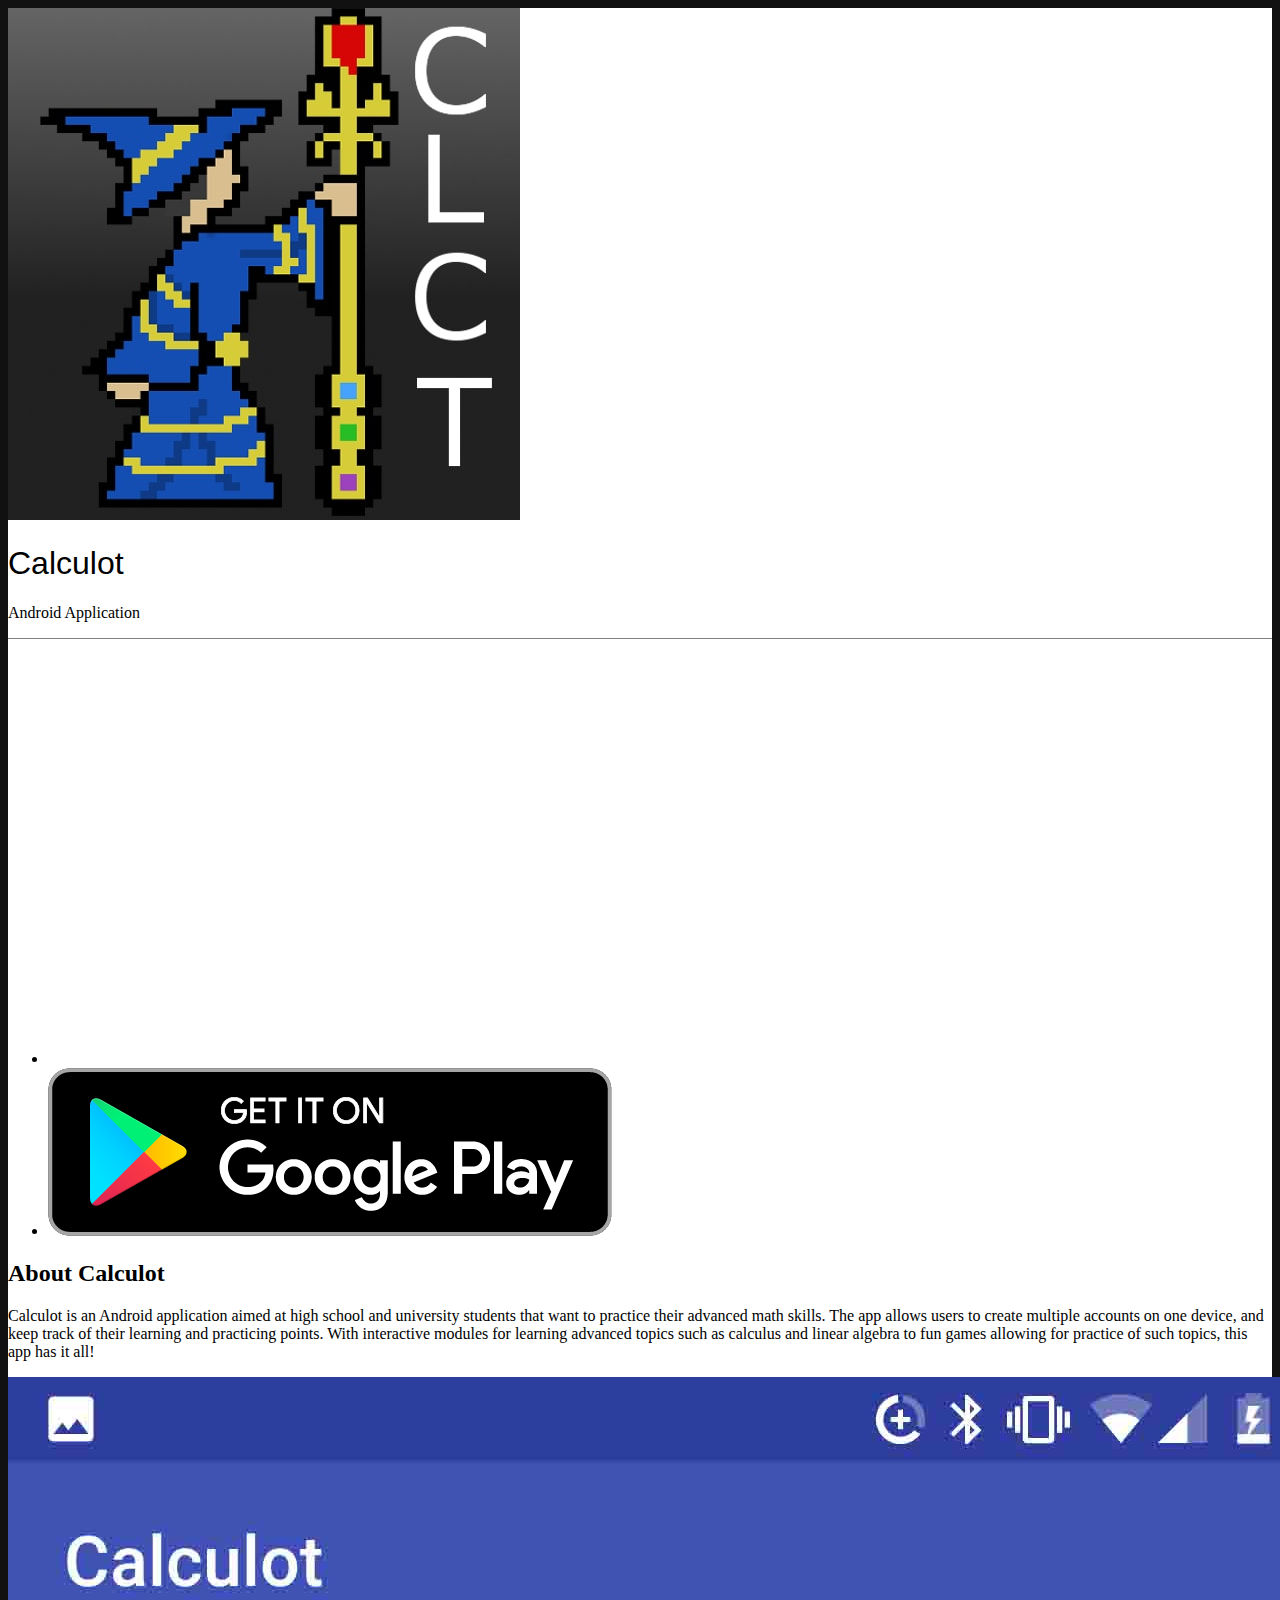
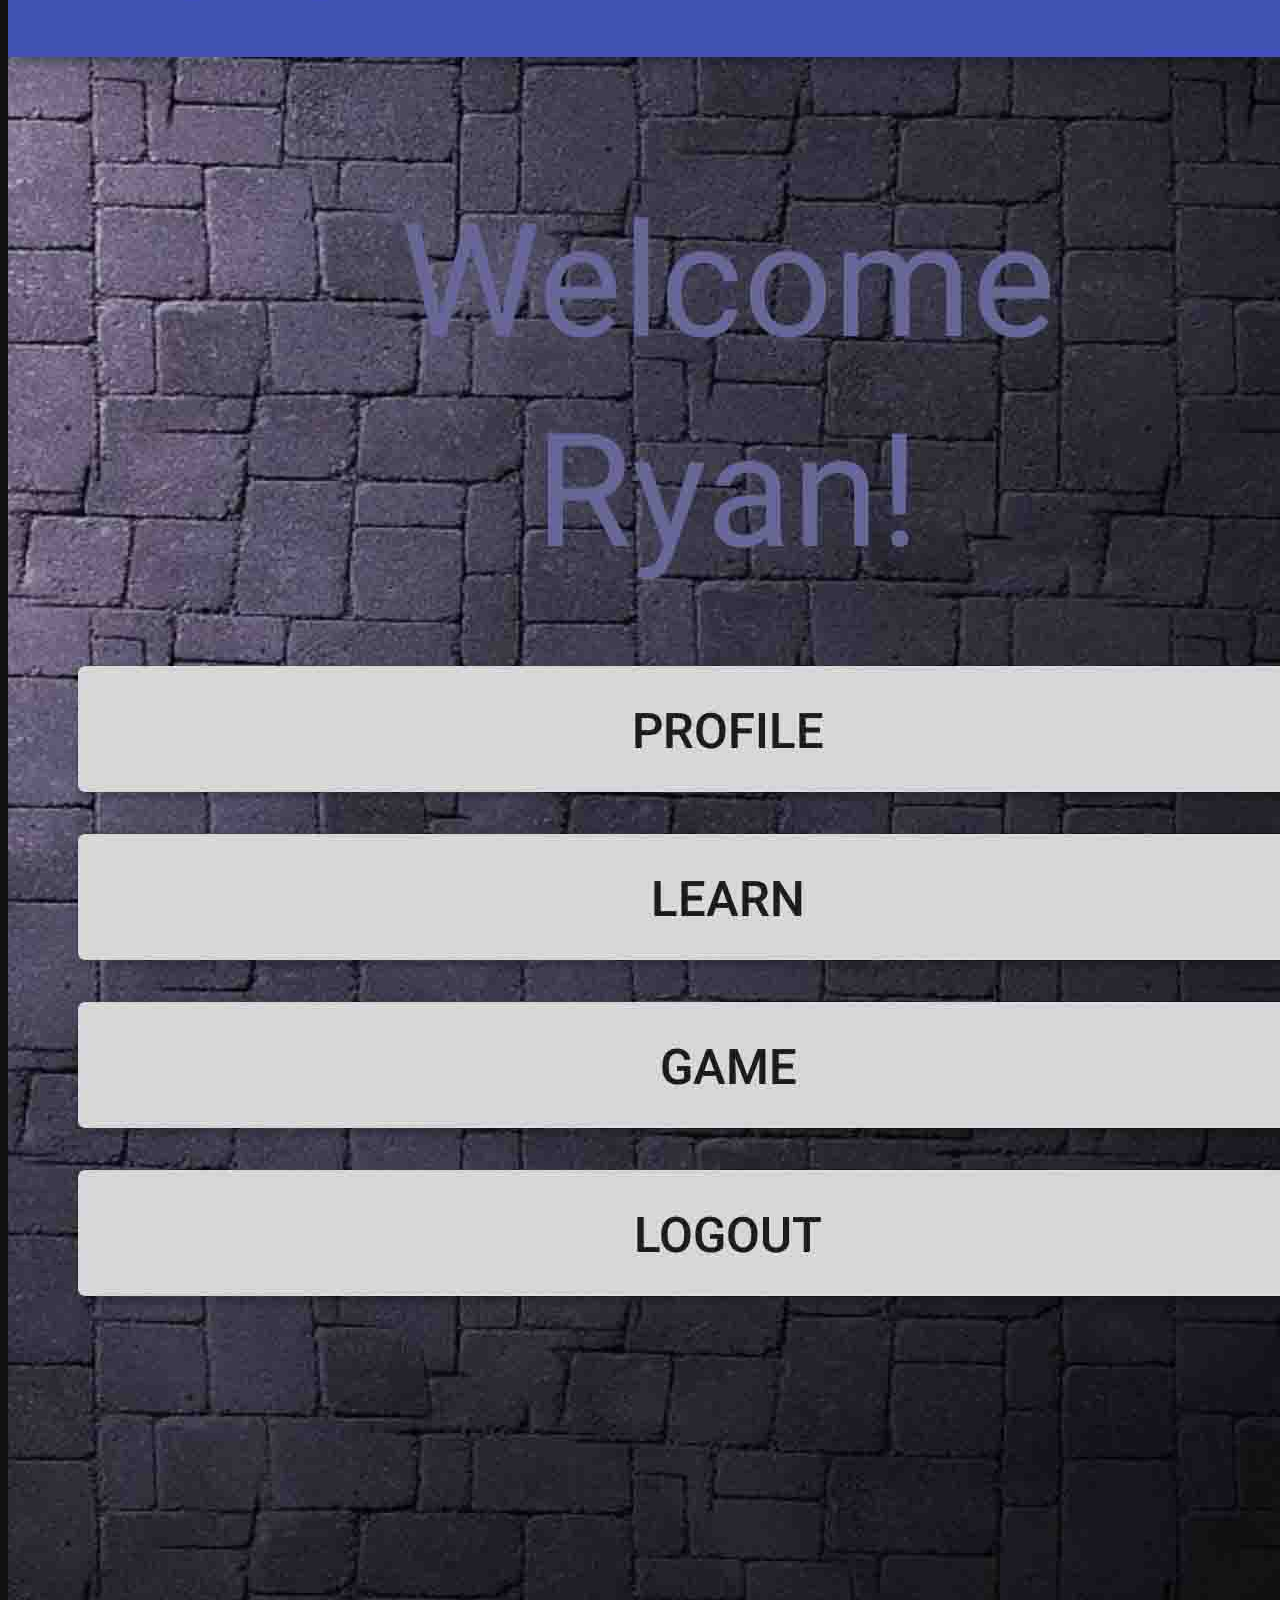
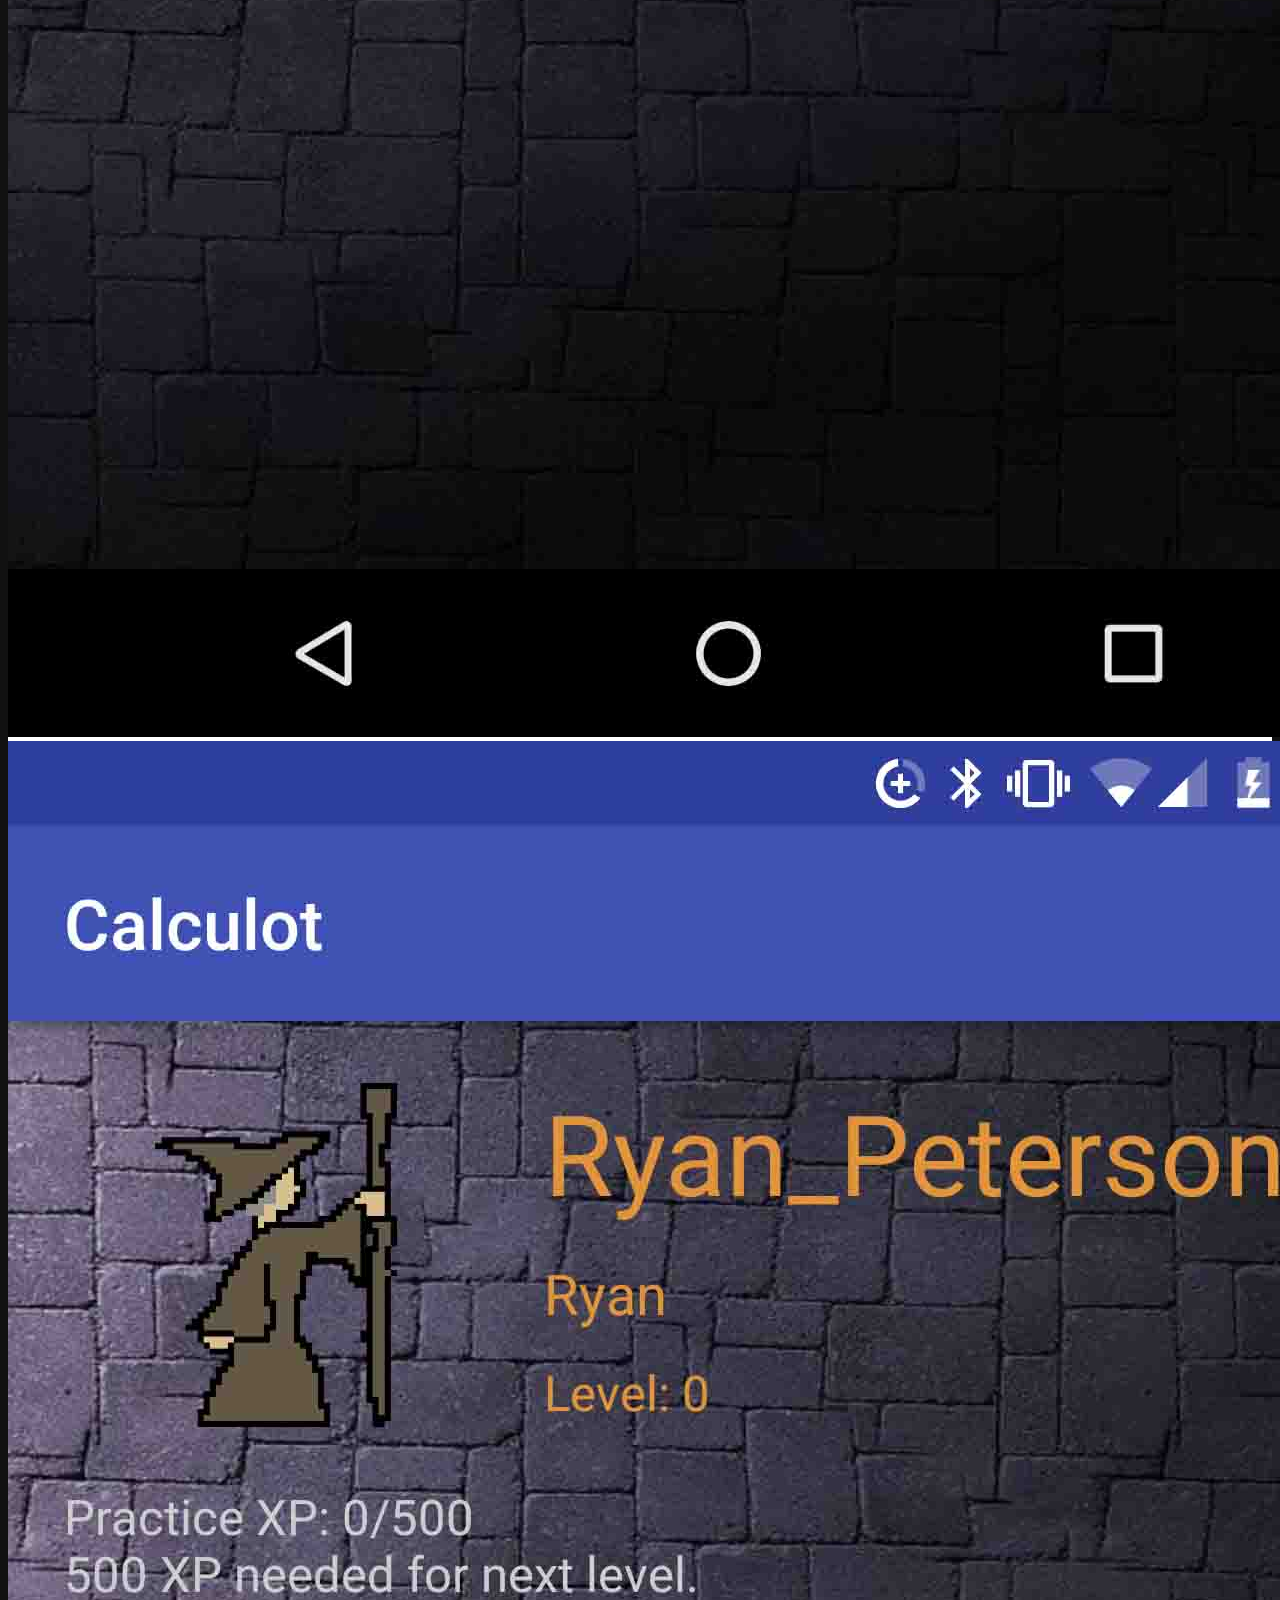
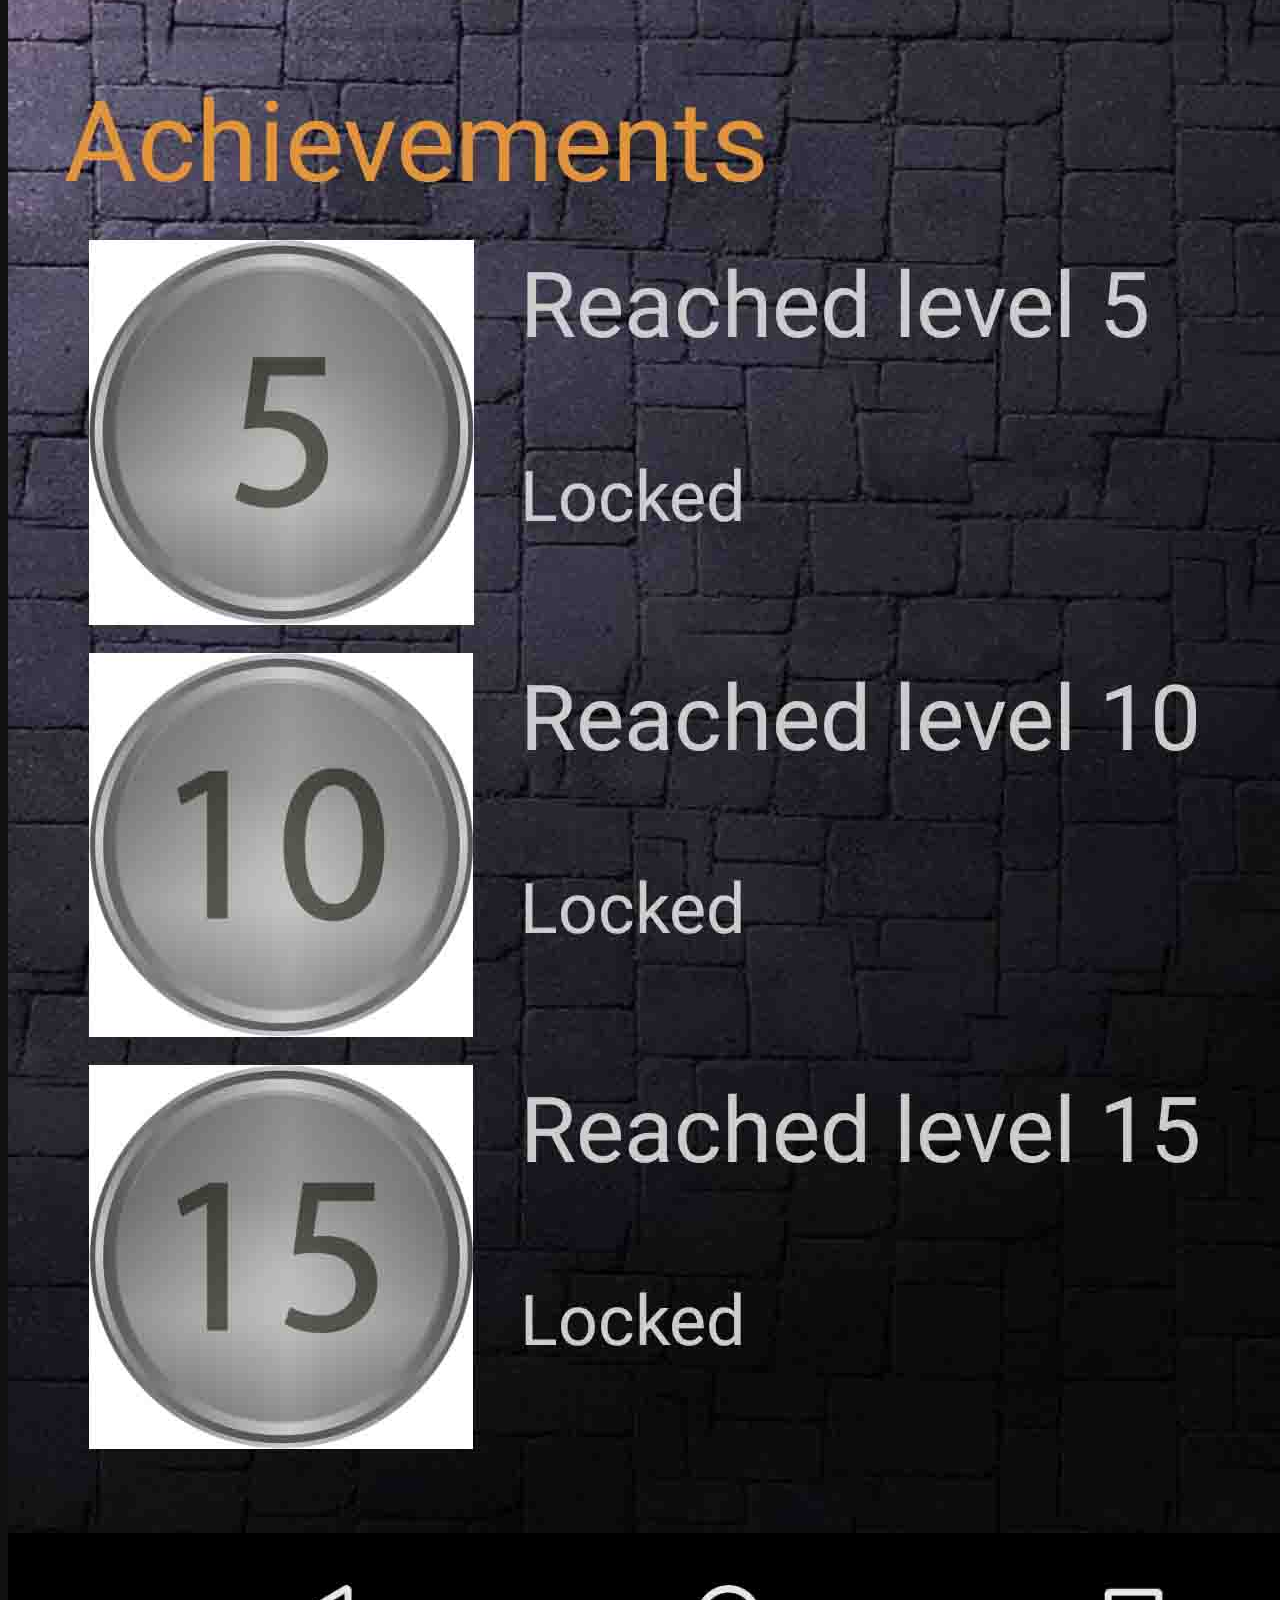
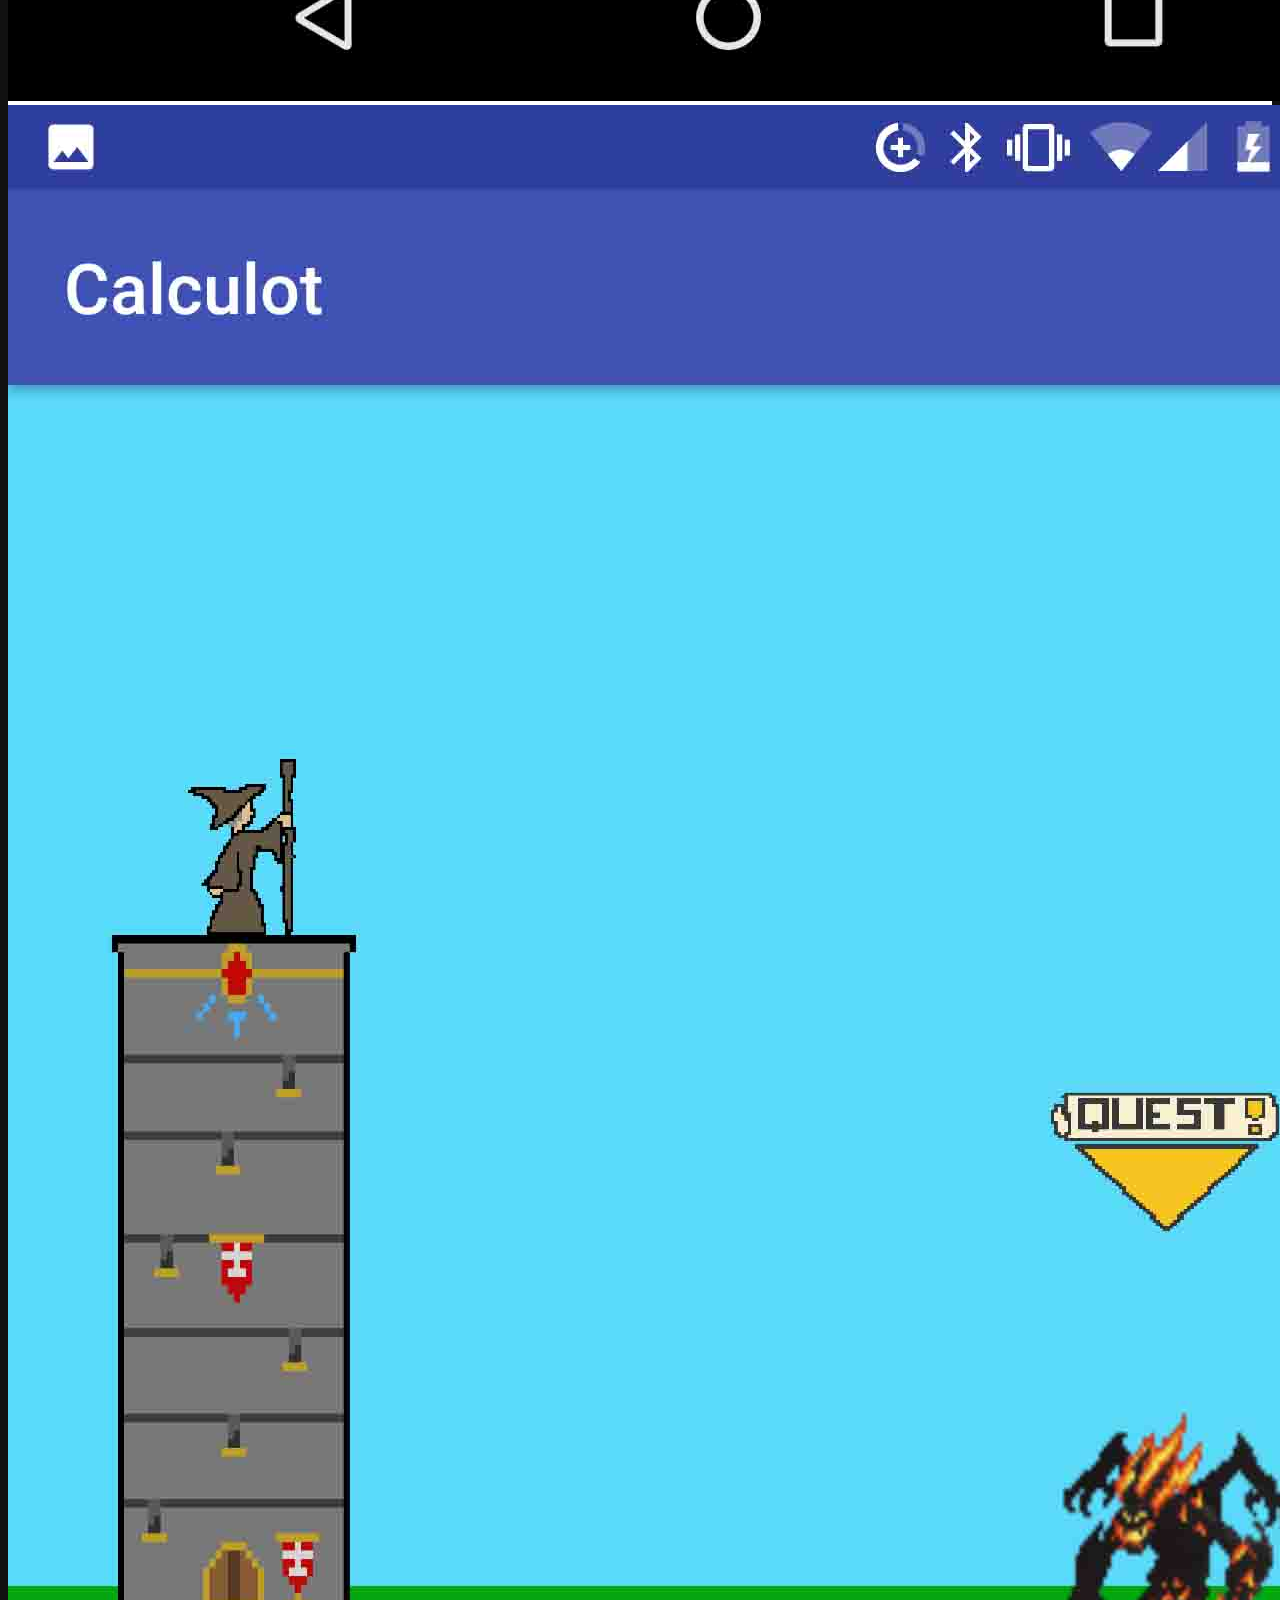
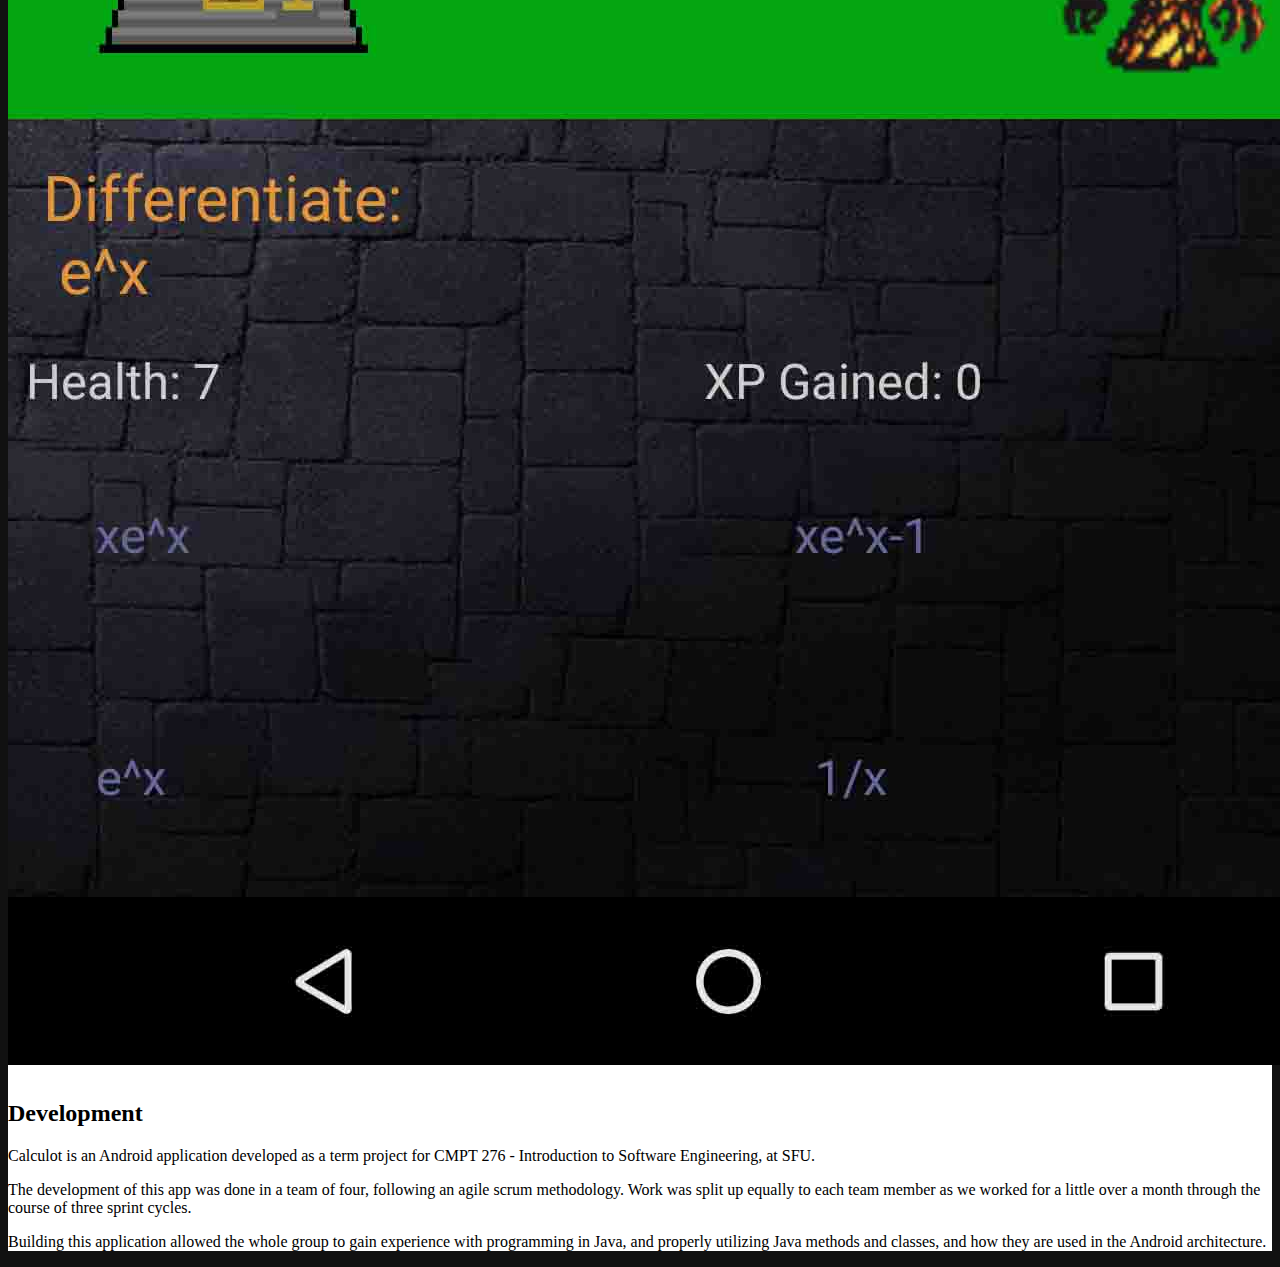
<file: calculot.html>
<!DOCTYPE html>
<html>
<head>
   <title>Calculot</title>
   <link rel="stylesheet" href="css/styles.css">
</head>
<body>
<div id="content">
  <div class="section_top" id="divsection1">
    <img class="imginblock_left" src="images/calculot/calculot_icon.jpg" alt="Calculot">
    <div class="text_block text_odd_onright" id="section_1_text">
      <h1 class="titles">Calculot</h1>
      <p>Android Application</p>
      <p style="border-bottom: solid #808080 1px"></p>
      <span> <!--id="links" image Links go here -->
         <ul>
            <li class="in_text_menu">
               <a href="https://github.com/PetersonRyan/cmpt276-calculot" title="Github">
                  <img class="logo" src="images/github_logo-white.png" alt="Github" draggable="false">
               </a>
            </li>
            <li class="in_text_menu">
               <a href="https://play.google.com/store/apps/details?id=calculotprototype.g14.cmpt276.calculot_prototype" title="Google Play">
                  <img class="logo" src="images/calculot/get_it_on_google_play_colour.png" alt="Google Play" draggable="false">
               </a>
            </li>
         </ul>
      </span>
    </div>

  </div>
  <div class="section_addition" id="information_addition">
    <h2 class="titles">About Calculot</h2>
    <p>Calculot is an Android application aimed at high school and
      university students that want to practice their advanced math skills. The app allows
      users to create multiple accounts on one device, and keep track of their learning and
      practicing points. With interactive modules for learning advanced topics such as calculus
      and linear algebra to fun games allowing for practice of such topics, this app has it all!</p>
    <img class="android_screenshot" src="images/calculot/calculot_screenshot_0.jpg" alt="Calculot Screenshot">
    <img class="android_screenshot" src="images/calculot/calculot_screenshot_1.jpg" alt="Calculot Screenshot">
    <img class="android_screenshot" src="images/calculot/calculot_screenshot_2.jpg" alt="Calculot Screenshot">
    <h2 class="titles" style="margin-top:2.5%;">Development</h2>
    <p>Calculot is an Android application developed as a term project for CMPT 276 - Introduction to Software Engineering, at SFU.</p>
    <p>The development of this app was done in a team of four, following an agile scrum methodology. Work was split up equally to
      each team member as we worked for a little over a month through the course of three sprint cycles.</p>
    <p>Building this application allowed the whole group to gain experience with programming in Java, and properly utilizing
      Java methods and classes, and how they are used in the Android architecture.</p>
  </div>
</div>

</body>
</html>
</file>
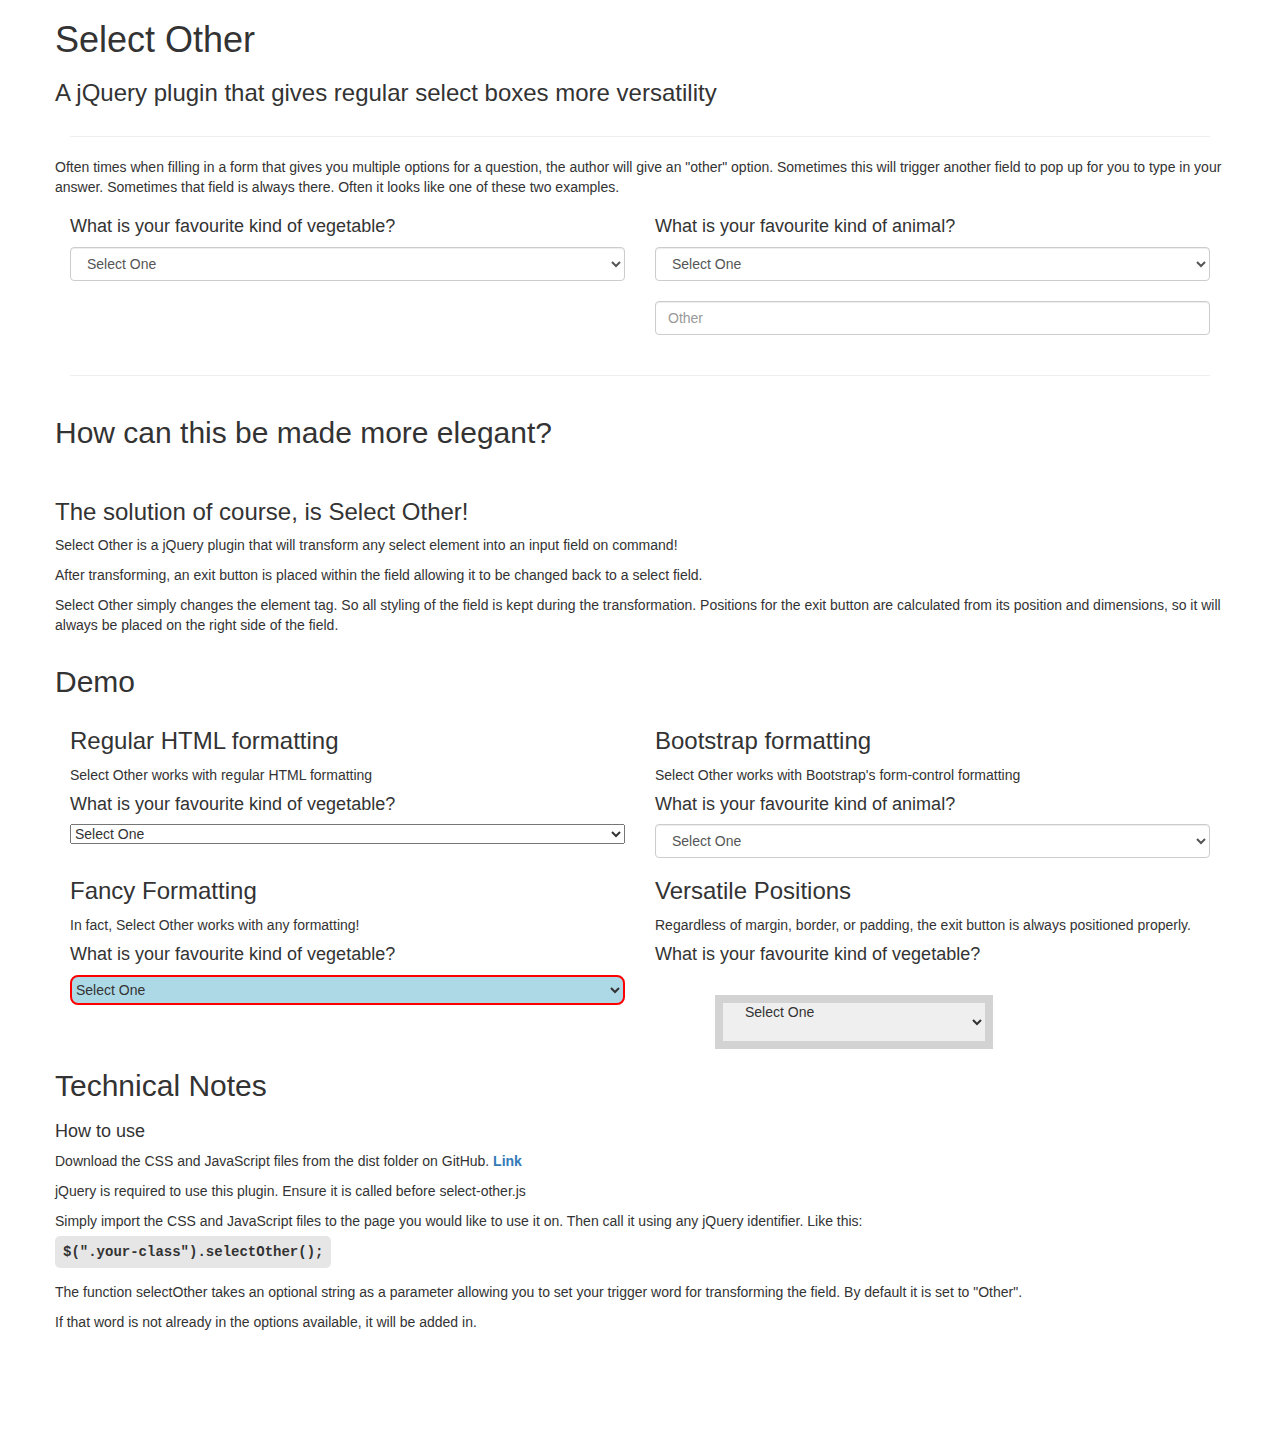
<file: projects/demo/demo.html>
<!DOCTYPE html>
<html lang="en">
<head>
    <meta charset="UTF-8">
    <meta name="viewport" content="width=device-width, initial-scale=1">
    <title>Select Other Demo</title>

    <!-- Bootstrap! -->
    <link rel="stylesheet" href="https://maxcdn.bootstrapcdn.com/bootstrap/3.3.7/css/bootstrap.min.css">

    <link rel="stylesheet" href="../dist/select-other.css">
</head>
<body style="padding-bottom: 100px;">
    <div class="container">
        <div class="row">
            <h1>Select Other</h1>
            <h3>A jQuery plugin that gives regular select boxes more versatility</h3>
        </div>
        <hr>
        <div class="row">
            <p>Often times when filling in a form that gives you multiple options for a question, the author will give an "other" option. Sometimes this will
            trigger another field to pop up for you to type in your answer. Sometimes that field is always there. Often it looks like one of these two examples.</p>
        </div>
        <div class="row">
            <div class="col-md-6">
                <h4>What is your favourite kind of vegetable?</h4>
                <select name="fruit-selector" id="fruit-selector" class="form-control">
                    <option value="-1">Select One</option>
                    <option value="apples">Broccoli</option>
                    <option value="bananas">Beets</option>
                    <option value="oranges">Carrots</option>
                    <option value="grapes">Zucchini</option>
                    <option value="other">Other</option>
                </select>
                <br>
                <input type="text" id="fruit-input" class="form-control" style="display: none;">
            </div>
            <div class="col-md-6">
                <h4>What is your favourite kind of animal?</h4>
                <select name="animal-selector" id="animal-selector" class="form-control">
                    <option value="-1">Select One</option>
                    <option value="apples">Bears</option>
                    <option value="bananas">Moose</option>
                    <option value="oranges">Beavers</option>
                    <option value="grapes">Ducks</option>
                    <option value="other">Other</option>
                </select>
                <br>
                <input type="text" id="animal-input" class="form-control" placeholder="Other">
            </div>
        </div>

        <br>
        <hr>

        <div class="row">
            <h2>How can this be made more elegant?</h2>
            <br>
            <h3>The solution of course, is Select Other!</h3>
            <p>Select Other is a jQuery plugin that will transform any select element into an input field on command!</p>
            <p>After transforming, an exit button is placed within the field allowing it to be changed back to a select field.</p>
            <p>Select Other simply changes the element tag. So all styling of the field is kept during the transformation. Positions for the exit button are
            calculated from its position and dimensions, so it will always be placed on the right side of the field.</p>
        </div>

        <div class="row"><h2>Demo</h2></div>
        <div class="row">
            <div class="col-md-6">
                <h3>Regular HTML formatting</h3>
                <p>Select Other works with regular HTML formatting</p>
                <h4>What is your favourite kind of vegetable?</h4>
                <select name="fruit-selector" class="select-other" style="width: 100%">
                    <option value="-1">Select One</option>
                    <option value="apples">Broccoli</option>
                    <option value="bananas">Beets</option>
                    <option value="oranges">Carrots</option>
                    <option value="grapes">Zucchini</option>
                    <option value="Other">Other</option>
                </select>
            </div>

            <div class="col-md-6">
                <h3>Bootstrap formatting</h3>
                <p>Select Other works with Bootstrap's form-control formatting</p>
                <h4>What is your favourite kind of animal?</h4>
                <select name="animal-selector" class="form-control select-other">
                    <option value="-1">Select One</option>
                    <option value="apples">Bears</option>
                    <option value="bananas">Moose</option>
                    <option value="oranges">Beavers</option>
                    <option value="grapes">Ducks</option>
                    <option value="Other">Other</option>
                </select>
            </div>
        </div>
        <div class="row">
            <div class="col-md-6">
                <h3>Fancy Formatting</h3>
                <p>In fact, Select Other works with any formatting!</p>
                <h4>What is your favourite kind of vegetable?</h4>
                <select name="fruit-selector" class="select-other" style="width: 100%; height: 30px; background-color: lightblue; border: red solid 2px; border-radius: 8px;">
                    <option value="-1">Select One</option>
                    <option value="apples">Broccoli</option>
                    <option value="bananas">Beets</option>
                    <option value="oranges">Carrots</option>
                    <option value="grapes">Zucchini</option>
                    <option value="Other">Other</option>
                </select>
            </div>
            <div class="col-md-6">
                <h3>Versatile Positions</h3>
                <p>Regardless of margin, border, or padding, the exit button is always positioned properly.</p>
                <h4>What is your favourite kind of vegetable?</h4>
                <select name="fruit-selector" class="select-other" style="width: 50%; margin-left: 60px; padding-bottom: 20px; padding-left: 18px; margin-top: 20px; border: lightgrey solid 8px;">
                    <option value="-1">Select One</option>
                    <option value="apples">Broccoli</option>
                    <option value="bananas">Beets</option>
                    <option value="oranges">Carrots</option>
                    <option value="grapes">Zucchini</option>
                    <option value="Other">Other</option>
                </select>
            </div>
        </div>

        <div class="row"><h2>Technical Notes</h2></div>
        <div class="row">
            <h4>How to use</h4>
            <p>Download the CSS and JavaScript files from the dist folder on GitHub. <a href="https://github.com/PetersonRyan/select-other"><b>Link</b></a></p>
            <p>jQuery is required to use this plugin. Ensure it is called before select-other.js</p>
            <p>Simply import the CSS and JavaScript files to the page you would like to use it on. Then call it using any jQuery identifier. Like this:</p>
            <span style="font-family: 'Courier New'; font-weight: bold; background-color: rgb(230,230,230); padding: 8px; border-radius: 5px;">$(".your-class").selectOther();</span>
            <br>
            <br>
            <p>The function selectOther takes an optional string as a parameter allowing you to set your trigger word for transforming the field. By default it is set to "Other".</p>
            <p>If that word is not already in the options available, it will be added in.</p>
        </div>

    </div>
</body>
<scripts>
    <script src="jQuery.js"></script>
    <script src="../dist/select-other.js"></script>
    <script>
        $("#fruit-selector").change(function(){
            if ($(this).val() == "other") $("#fruit-input").show();
        })

        $(".select-other").selectOther();
    </script>
</scripts>
</html>
</file>
<file: css/styles.css>
html{background-color:#111111}body{background-color:white}#profile-photo{width:100%;border:white solid 3px}#banner{padding-top:20px}.font-white{color:white}h1{font-family:"Roboto", sans-serif;font-weight:100}
/*# sourceMappingURL=styles.css.map */
</file>
<file: projects/dist/select-other.css>
.close-select-other{
    position: absolute;
    top: 0;
    right: 0;
}
.close-select-other:hover{
    color: grey;
    cursor: pointer;
}
</file>
